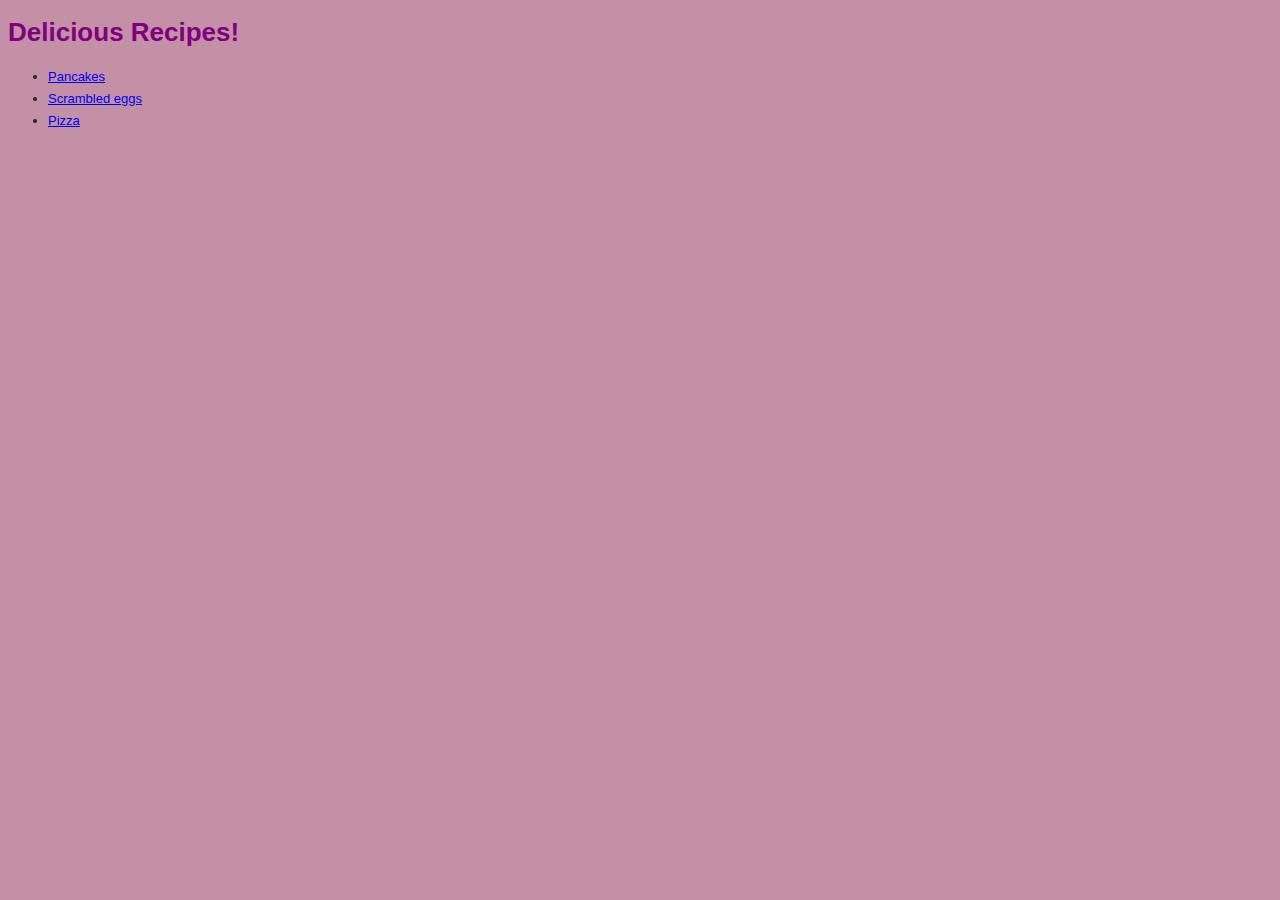
<file: index.html>
<!DOCTYPE html>
<html lang="en">

    <head>
        <meta charset="UTF-8">
        <title>Delicious Recipes</title>
        <link rel="stylesheet" href="css/styles.css">
    </head>

    <body class="index">
        <h1>Delicious Recipes!</h1>
        <ul>
            <li><a class="link" href="./recipes/pancakes.html">Pancakes</a></li>
            <li><a class="link" href="./recipes/scrambled-egg.html">Scrambled eggs</a></li>
            <li><a class="link" href="./recipes/pizza.html">Pizza</a></li>
        </ul>
    </body>

</html>
</file>
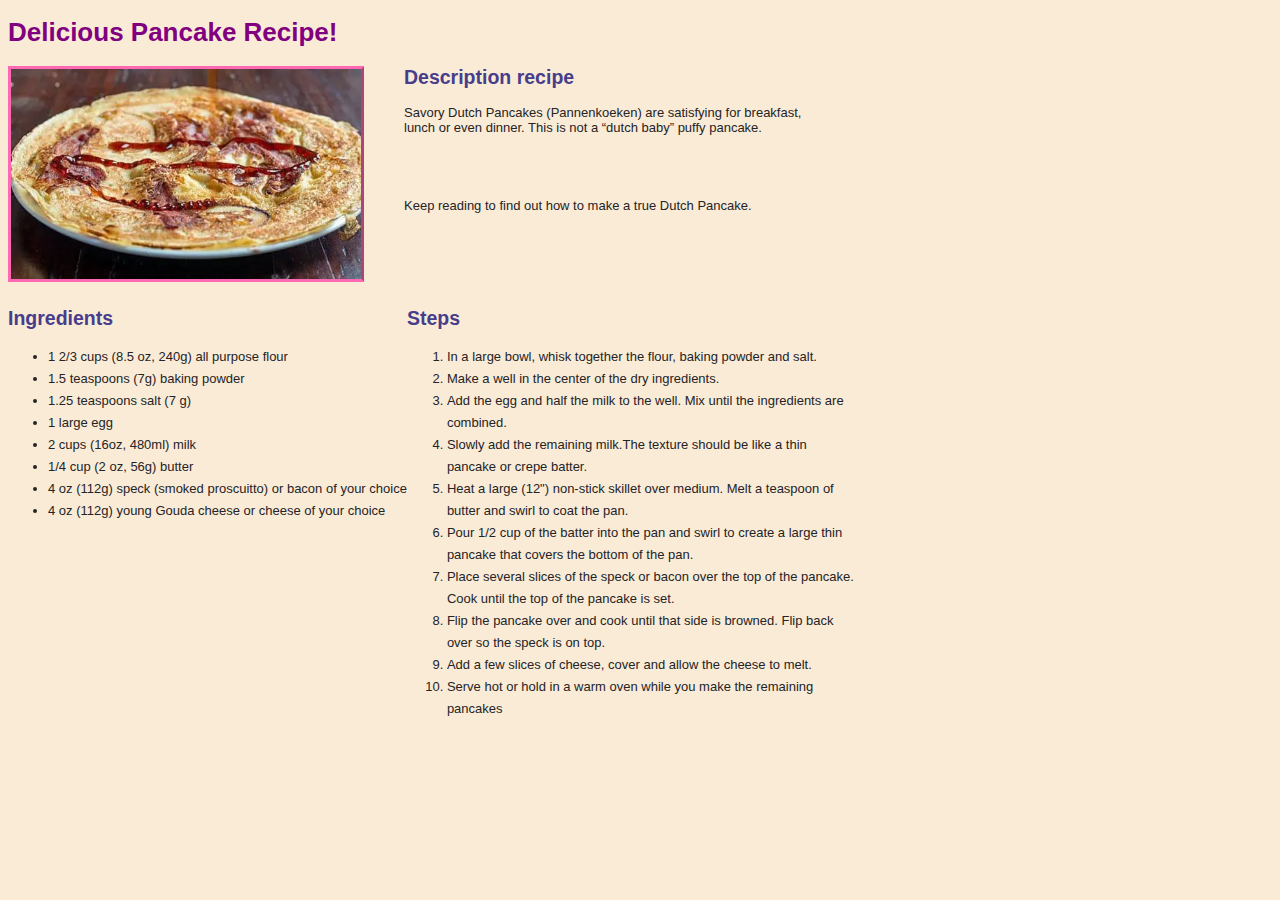
<file: recipes/pancakes.html>
<!DOCTYPE html>
<html lang="en">

    <head>
        <meta charset="UTF-8">
        <title>Delicious Pancakes</title>
        <link rel="stylesheet" href="../css/styles.css">
    </head>

    <body>
        <h1>Delicious Pancake Recipe!</h1>
        <img src="../img/pancake.jpg" alt="picture of a delicious Dutch pancake with syrup and bacon">
        <h2 class="description">Description recipe</h2>
            <p class="info">
                Savory Dutch Pancakes (Pannenkoeken) are satisfying for breakfast, lunch or even dinner. 
                This is not a “dutch baby” puffy pancake. 
            </p>
            <p class="info">    
                Keep reading to find out how to make a true Dutch Pancake.
            </p>
    <div class="div-one">
        <h2>Ingredients</h2>
            <ul>
                <li>1 2/3 cups (8.5 oz, 240g) all purpose flour</li>   
                <li>1.5 teaspoons (7g) baking powder</li>
                <li>1.25 teaspoons salt (7 g)</li>
                <li>1 large egg</li>
                <li>2 cups (16oz, 480ml) milk</li>
                <li>1/4 cup (2 oz, 56g) butter</li> 
                <li>4 oz (112g) speck (smoked proscuitto) or bacon of your choice</li>
                <li>4 oz (112g) young Gouda cheese or cheese of your choice</li>
            </ul>
        </div>

    <div class="div-two">  
        <h2>Steps</h2>
            <ol>
                <li>In a large bowl, whisk together the flour, baking powder and salt.</li>
                <li> Make a well in the center of the dry ingredients.</li>
                <li>Add the egg and half the milk to the well. Mix until the ingredients are combined. </li>
                <li>Slowly add the remaining milk.The texture should be like a thin pancake or crepe batter.</li>
                <li>Heat a large (12") non-stick skillet over medium. Melt a teaspoon of butter and swirl to coat the pan.</li>
                <li>Pour 1/2 cup of the batter into the pan and swirl to create a large thin pancake that covers the bottom of the pan.</li>
                <li>Place several slices of the speck or bacon over the top of the pancake. Cook until the top of the pancake is set.</li>
                <li>Flip the pancake over and cook until that side is browned. Flip back over so the speck is on top.</li>
                <li>Add a few slices of cheese, cover and allow the cheese to melt.</li>
                <li>Serve hot or hold in a warm oven while you make the remaining pancakes</li>
            </ol>
    </div>
    </body>

</html>
</file>
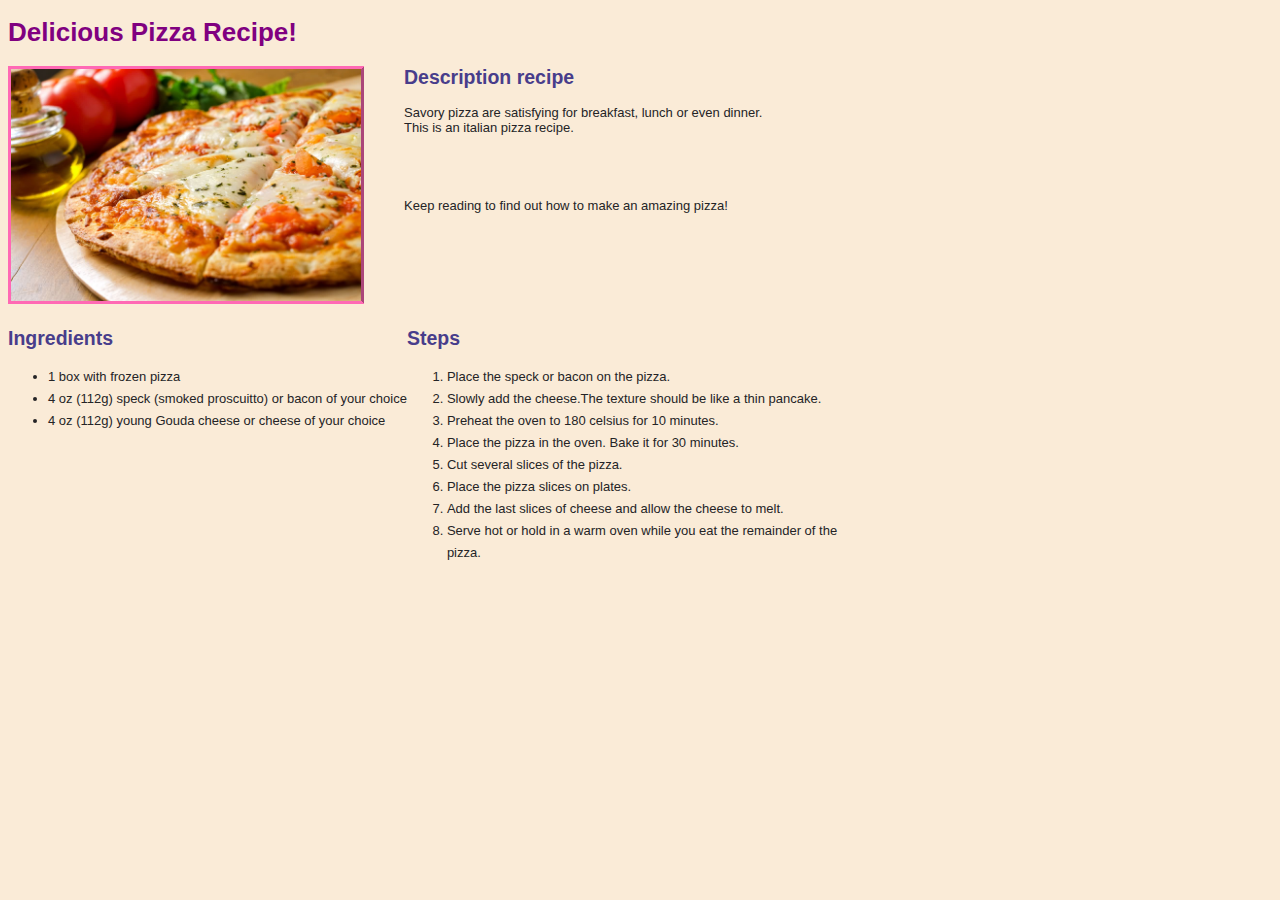
<file: recipes/pizza.html>
<!DOCTYPE html>
<html lang="en">

    <head>
        <meta charset="UTF-8">
        <title>Delicious Pizza</title>
        <link rel="stylesheet" href="../css/styles.css">
    </head>

    <body>
        <h1>Delicious Pizza Recipe!</h1>
        <img src="../img/pizza.jpg" alt="picture of a delicious pizza">
        <h2 class="description">Description recipe</h2>
            <p class="info">
                Savory pizza are satisfying for breakfast, lunch or even dinner. 
                <br> This is an italian pizza recipe. 
            </p>
            <p class="info info-pizza">    
                Keep reading to find out how to make an amazing pizza!
            </p>
        <div class="div-one">
        <h2>Ingredients</h2>
            <ul>
                <li>1 box with frozen pizza</li>   
                <li>4 oz (112g) speck (smoked proscuitto) or bacon of your choice</li>
                <li>4 oz (112g) young Gouda cheese or cheese of your choice</li>
            </ul>
        </div>
        <div class="div-two">  
        <h2>Steps</h2>
            <ol>
                <li>Place the speck or bacon on the pizza. </li>
                <li>Slowly add the cheese.The texture should be like a thin pancake.</li>
                <li>Preheat the oven to 180 celsius for 10 minutes.</li>
                <li>Place the pizza in the oven. Bake it for 30 minutes.</li>
                <li>Cut several slices of the pizza.</li>
                <li>Place the pizza slices on plates.</li>
                <li>Add the last slices of cheese and allow the cheese to melt.</li>
                <li>Serve hot or hold in a warm oven while you eat the remainder of the pizza.</li>
            </ol>
        </div>
    </body>

</html>
</file>
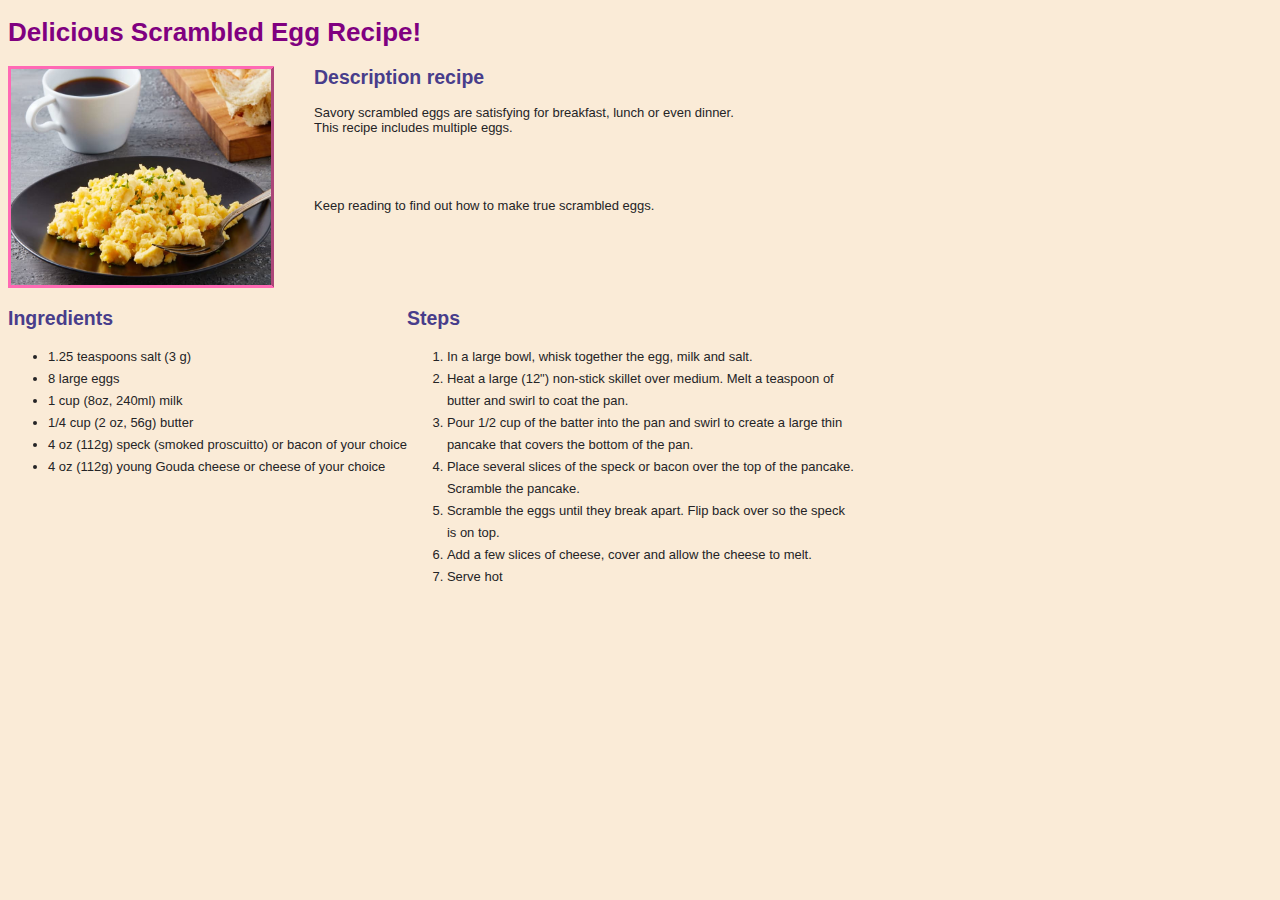
<file: recipes/scrambled-egg.html>
<!DOCTYPE html>
<html lang="en">

    <head>
        <meta charset="UTF-8">
        <title>Delicious Scrambled Eggs</title>
        <link rel="stylesheet" href="../css/styles.css">
    </head>

    <body>
        <h1>Delicious Scrambled Egg Recipe!</h1>
        <img id="eggs" src="../img/eggs.jpg" alt="picture of delicious scrambled eggs">
        <h2 class="description">Description recipe</h2>
            <p class="info">
                Savory scrambled eggs are satisfying for breakfast, lunch or even dinner. 
                <br> This recipe includes multiple eggs. 
            </p>
            <p class="info">    
                Keep reading to find out how to make true scrambled eggs.
            </p>
        <div class="div-one">    
        <h2>Ingredients</h2>
            <ul>
                <li>1.25 teaspoons salt (3 g)</li>
                <li>8 large eggs</li>
                <li>1 cup (8oz, 240ml) milk</li>
                <li>1/4 cup (2 oz, 56g) butter</li> 
                <li>4 oz (112g) speck (smoked proscuitto) or bacon of your choice</li>
                <li>4 oz (112g) young Gouda cheese or cheese of your choice</li>
            </ul>
        </div>
        <div class="div-two">  
        <h2>Steps</h2>
            <ol>
                <li>In a large bowl, whisk together the egg, milk and salt.</li>
                <li>Heat a large (12") non-stick skillet over medium. Melt a teaspoon of butter and swirl to coat the pan.</li>
                <li>Pour 1/2 cup of the batter into the pan and swirl to create a large thin pancake that covers the bottom of the pan.</li>
                <li>Place several slices of the speck or bacon over the top of the pancake. Scramble the pancake.</li>
                <li>Scramble the eggs until they break apart. Flip back over so the speck is on top.</li>
                <li>Add a few slices of cheese, cover and allow the cheese to melt.</li>
                <li>Serve hot</li>
            </ol>
        </div>
    </body>

</html>
</file>
<file: css/styles.css>
body {
  color: rgba(36, 36, 38);
  background-color:antiquewhite;
  font-family: Tahoma, Verdana, sans-serif;
  font-size: 13px;
  width: 850px;
}

.index {
  background-color: rgb(195, 144, 166);
}

img {
  height: auto;
  width: 350px;
  border-style: solid outset;
  border-color: hotpink;
  float: left;
}
#eggs {
  width: 260px;
  height: auto;
}

[href]:hover {
color: magenta;
}
h1 {
  color: purple;
}
h2 {
  color: darkslateblue;
}
li{
  line-height: 22px;
}
.div-one {
  float: left;
}
.div-two {
  overflow: hidden;
}
.description,
.info {
  overflow: hidden;
  padding-left: 40px;
  width: 420px;
}
.info {
  height: 80px;
}
.info-pizza {
  height: 100px;
}
</file>
